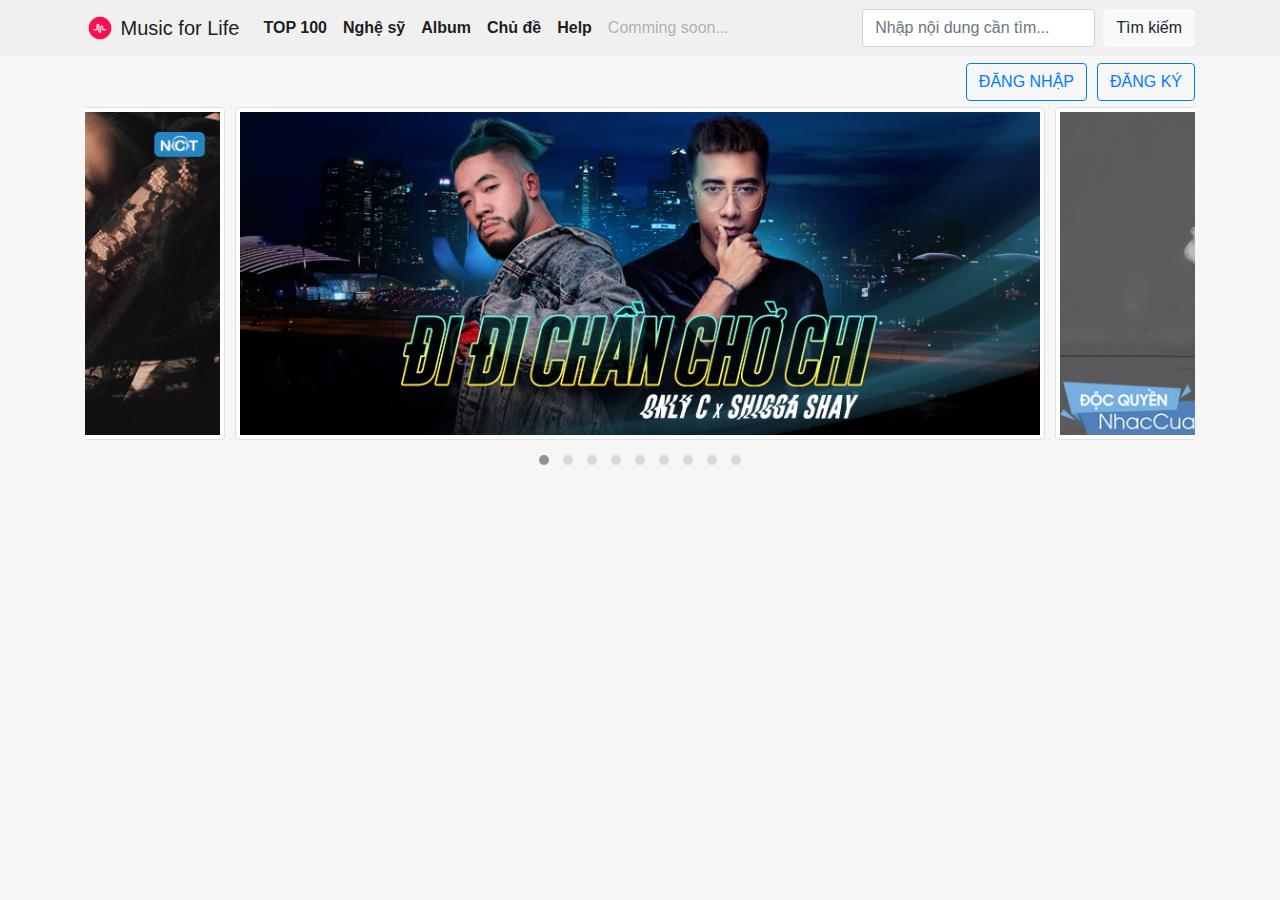
<file: index.html>
<!DOCTYPE html>
<html lang="en">
<head>
    <meta charset="UTF-8">
    <meta name="viewport" content="width=device-width, initial-scale=1.0">
    <meta http-equiv="X-UA-Compatible" content="ie=edge">
    <title>Nghe nhạc online, trực tuyến miễn phí.</title>
    <link rel="shortcut icon" href="image/logo.ico">
    <link type="text/css" rel="stylesheet" href="css/bootstrap.min.css">
    <link type="text/css" rel="stylesheet" href="css/dropdownmenu.css">
    <link type="text/css" rel="stylesheet" href="css/item-fade.css">
    <link type="text/css" rel="stylesheet" href="owl/css/owl.carousel.min.css">
    <link type="text/css" rel="stylesheet" href="owl/css/owl.theme.default.min.css">


</head>

<body style="background-color: rgb(247, 246, 246)">
    <nav class="navbar navbar-expand-md navbar-light sticky-top fixed-top" style="background-color: #f0f0f0;">
            <div class="container">
                <a class="navbar-brand disabled" href="index.html">
                    <img src="image/logo-1.f26d59aa.png" width="30" height="30" class="d-inline-block align-top" alt="">
                        Music for Life
                </a>
                <button class="navbar-toggler" type="button" data-toggle="collapse" data-target="#navbarSupportedContent" aria-controls="navbarSupportedContent" aria-expanded="false" aria-label="Toggle navigation">
                    <span class="navbar-toggler-icon"></span>
                </button>
                <div class="collapse navbar-collapse" id="navbarSupportedContent">
                    <ul class="navbar-nav mr-auto">
                        <!--TODO:THIS's dropdown menu-->
                        <li class="nav-item active dropdown">
                            <a class="nav-link dropbtn" href="#" id="navbarDropdown" role="button" data-toggle="dropdown" aria-haspopup="true" aria-expanded="false">
                                <b>TOP 100</b>
                            </a>
                            <div class="dropdown-menu dropdown-content" aria-labelledby="navbarDropdown">
                                <a class="dropdown-item" href="#">Nhạc Việt Nam</a>
                                <a class="dropdown-item" href="#">Nhạc Âu Mỹ</a>
                                <a class="dropdown-item" href="#">Nhạc Hàn Quốc</a>
                                <a class="dropdown-item" href="#">Nhạc Hoa Ngữ</a>
                                <a class="dropdown-item" href="#">Nhạc Châu Á</a>
                                <a class="dropdown-item" href="#">Hòa tấu</a>
                            </div>
                        </li>
                        <li class="nav-item active dropdown">
                        <a class="nav-link dropbtn" href="#" id="navbarDropdown1" role="button" data-toggle="dropdown" aria-haspopup="true" aria-expanded="false">
                                <b>Nghệ sỹ</b>
                            </a>
                            <div class="dropdown-menu dropdown-content" aria-labelledby="navbarDropdown">
                                <a class="dropdown-item" href="#">Việt Nam</a>
                                <a class="dropdown-item" href="#">Châu Á</a>
                                <a class="dropdown-item" href="#">Âu Mỹ</a>
                                <a class="dropdown-item" href="#">Hàn Quốc</a>
                                <a class="dropdown-item" href="#">Hoa Ngữ</a>
                            </div>
                        </li>
                        <li class="nav-item active dropdown">
                            <a class="nav-link dropbtn" href="#" id="navbarDropdown2" role="button" data-toggle="dropdown" aria-haspopup="true" aria-expanded="false">
                                <b>Album</b>
                            </a>
                            <div class="dropdown-menu dropdown-content" aria-labelledby="navbarDropdown">
                                <a class="dropdown-item" href="#">Việt Nam</a>
                                <a class="dropdown-item" href="#">Châu Á</a>
                                <a class="dropdown-item" href="#">Âu Mỹ</a>
                                <a class="dropdown-item" href="#">Hàn Quốc</a>
                                <a class="dropdown-item" href="#">Hoa Ngữ</a>
                                <div class="dropdown-divider"></div>
                                <a class="dropdown-item disabled" href="#">Comming soon...</a>
                            </div>
                        </li>
                        <li class="nav-item active dropdown">
                            <a class="nav-link dropbtn" href="#" id="navbarDropdown3" role="button" data-toggle="dropdown" aria-haspopup="true" aria-expanded="false">
                                <b>Chủ đề</b>
                            </a>
                            <div class="dropdown-menu dropdown-content" aria-labelledby="navbarDropdown">
                                <a class="dropdown-item" href="#">EDM</a>
                                <a class="dropdown-item" href="#">MUSIC FOR LOVE</a>
                                <a class="dropdown-item" href="#">Valentine</a>
                                <a class="dropdown-item" href="#">Cover & Mashup</a>
                                <a class="dropdown-item" href="#">Wedding</a>
                                <a class="dropdown-item" href="#">Bolero</a>
                                <a class="dropdown-item" href="#">Thất Tình</a>
                                <a class="dropdown-item" href="#">Acoustic</a>
                                <a class="dropdown-item" href="#">Merry Christmas</a>
                                <a class="dropdown-item" href="#">Nhạc Phim (OST)</a>
                            </div>
                        </li>
                        <li class="nav-item active dropdown">
                            <a class="nav-link dropbtn" href="#" id="navbarDropdown4" role="button" data-toggle="dropdown" aria-haspopup="true" aria-expanded="false">
                                <b>Help</b>
                            </a>
                            <div class="dropdown-menu dropdown-content" aria-labelledby="navbarDropdown">
                                <a class="dropdown-item" href="#">About</a>
                                <a class="dropdown-item" href="#">Support</a>
                                <a class="dropdown-item" href="#">Advertising</a>
                                <a class="dropdown-item" href="#">FAQ</a>
                                <a class="dropdown-item" href="#">Report</a>
                                <a class="dropdown-item" href="#">Staff</a>
                                <div class="dropdown-divider"></div>
                                <a class="dropdown-item disabled" href="#">Comming soon...</a>
                            </div>
                        </li>
                        <!--
                        <li class="nav-item active dropac">
                                <a class="nav-link" href="#"><b>Community</b><span class="sr-only">(current)</span></a>
                        </li>
                        -->
                        <!--TODO: this's disabled button-->
                        <li class="nav-item">
                            <a class="nav-link disabled" href="#">Comming soon...</a>
                        </li>
                        </ul>
                        <!--TODO: form tìm kiếm-->

<form class="form-inline my-2 my-lg-0">
    <input class="form-control mr-sm-2" type="search" placeholder="Nhập nội dung cần tìm..." aria-label="Search">
    <button class="btn btn-light my-2 my-sm-0" type="submit">Tìm kiếm</button>
</form>
        </div>
    </div>
</nav>
<div style="padding-top:7px"></div>
<div class="container">

    <!--TODO: đây là đăng ký-->
    <!-- Button to Open the Modal -->
    
    <a href="from/index_dk.html" target="_blank" title="Click để vào để đăng ký">
    <button type="button" class="btn btn-outline-primary float-md-right" href="from/index_dk.html" target="_blank">ĐĂNG KÝ</button>
    </a>

    <!-- Button to Open the Modal -->
    
    <div style="padding:5px" class="float-md-right">
        
    </div>
<!--TODO: đây là đăng nhập-->
<a href="from/index_dn.html" target="_blank" title="Click để vào để đăng nhập">
<button type="button" class="btn btn-outline-primary float-md-right" href="from/index_dn.html" target="_blank">ĐĂNG NHẬP</button>
</a>

</div>


<div style="padding:22px" class="container"></div>
<div class="container">
    <div class="owl-carousel owl-theme">
        <div class="item">
            <div class="item-fade">
                <a href="#" target="_blank">
                    <img title="Click go to Google" src="image/amnhac/001.jpg" class="rounded img-fluid img-thumbnail img-item">
                    <div class="content">
                        
                    </div>
                </a>
            </div>
        </div>
        <div class="item">
            <div class="item-fade">
                <a href="#" target="_blank">
                    <img title="Click go to Google" src="image/amnhac/1537948660933_org.jpg" class="rounded img-fluid img-thumbnail img-item">
                    <div class="content">
                        
                    </div>
                </a>
            </div>
        </div>
        <div class="item">
            <div class="item-fade">
                <a href="#" target="_blank">
                    <img title="Click go to Google" src="image/amnhac/1538041120262_org.jpg" class="rounded img-fluid img-thumbnail img-item">
                    <div class="content">
                        
                    </div>
                </a>
            </div>
        </div>
        <div class="item">
            <div class="item-fade">
                <a href="#" target="_blank">
                    <img title="Click go to Google" src="image/amnhac/1538132008701_org.jpg" class="rounded img-fluid img-thumbnail img-item">
                    <div class="content">
                        
                    </div>
                </a>
            </div>
        </div>
        <div class="item">
            <div class="item-fade">
                <a href="#" target="_blank">
                    <img title="Click go to Google" src="image/amnhac/1539136296757_org.jpg" class="rounded img-fluid img-thumbnail img-item">
                    <div class="content">
                        
                    </div>
                </a>
            </div>
        </div>
        <div class="item">
            <div class="item-fade">
                <a href="#" target="_blank">
                    <img title="Click go to Google" src="image/amnhac/1538729333621_org.jpg" class="rounded img-fluid img-thumbnail img-item">
                    <div class="content">
                        
                    </div>
                </a>
            </div>
        </div>
        <div class="item">
            <div class="item-fade">
                <a href="#" target="_blank">
                    <img title="Click go to Google" src="image/amnhac/1538964402759_org.jpg" class="rounded img-fluid img-thumbnail img-item">
                    <div class="content">
                        
                    </div>
                </a>
            </div>
        </div>
        <div class="item">
            <div class="item-fade">
                <a href="#" target="_blank">
                    <img title="Click go to Google" src="image/amnhac/1538994932330_org.jpg" class="rounded img-fluid img-thumbnail img-item">
                    <div class="content">
                        
                    </div>
                </a>
            </div>
        </div>
        <div class="item">
            <div class="item-fade">
                <a href="#" target="_blank">
                    <img title="Click go to Google" src="image/amnhac/1539170594263_org.jpg" class="rounded img-fluid img-thumbnail img-item">
                    <div class="content">
                        
                    </div>
                </a>
            </div>
        </div>
    </div>
</div>







<script type="text/javascript" src="js/jquery-3.3.1.min.js"></script>
<script type="text/javascript" src="js/popper.min.js"></script>
<script type="text/javascript" src="js/bootstrap.min.js"></script>
<script type="text/javascript" src="owl/js/owl.carousel.min.js"></script>
<script type="text/javascript" src="owl/js/autoplay.js"></script>
</body>
</html>
</file>
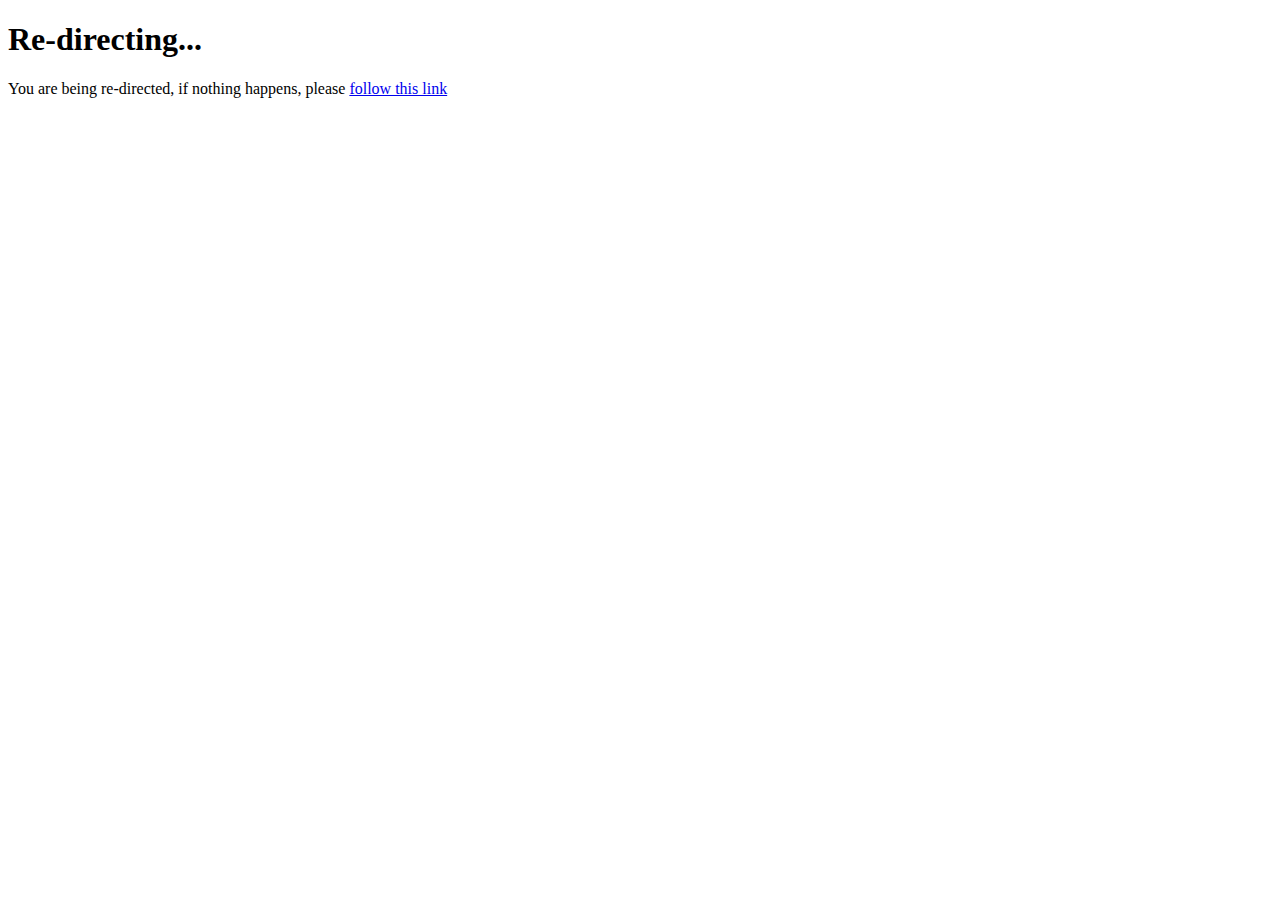
<file: dangnhap.html>
<!DOCTYPE html PUBLIC "-//W3C//DTD XHTML 1.0 Strict//EN" "http://www.w3.org/TR/xhtml1/DTD/xhtml1-strict.dtd">
<html lang="en" xml:lang="en" xmlns="http://www.w3.org/1999/xhtml">
<head>
<meta http-equiv="Content-Type" content="text/html; charset=utf-8" />
<meta http-equiv="refresh" content="5;URL=../new-page.htm" />
<title>Redirect to... title of new-page</title>
</head>
<body>
<h1>Re-directing...</h1>
<p>You are being re-directed, if nothing happens, please <a href="../new-page.htm">follow this link</a></p>
</body>
</html>
</file>
<file: css/dropdownmenu.css>
/* Dropdown Button */
.dropbtn {
    background-color: #f0f0f0;
    color: white;
    border: none;
}

/* The container <div> - needed to position the dropdown content */
.dropdown {
    position: relative;
    display: inline-block;
}

/* Dropdown Content (Hidden by Default) */
.dropdown-content {
    display: none;
    position: absolute;
    background-color: #f1f1f1;
    min-width: 130px;
    box-shadow: 0px 8px 16px 0px rgba(0,0,0,0.2);
    z-index: 1;
}

/* Links inside the dropdown */
.dropdown-content a {
    color: black;
    padding: 10px 16px;
    text-decoration: none;
    display: block;
}

/* Change color of dropdown links on hover */
.dropdown-content a:hover {
    background-color: rgb(150, 203, 255);
    color: white;

}

/* Show the dropdown menu on hover */
.dropdown:hover .dropdown-content {display: block;}

/* Change the background color of the dropdown button when the dropdown content is shown */
.dropdown:hover .dropbtn {
    background-color: rgb(226, 226, 226);
    color:rgb(112, 112, 112);
}
.dropac:hover {
    background-color: #343A40;
    color:rgb(112, 112, 112);
}
</file>
<file: css/item-fade.css>
.item-fade {
    position: relative;
    max-width: auto; /* Maximum width */
    margin: 0 auto; /* Center it */
}

.item-fade .content {
    position: absolute; /* Position the background text */
    bottom: 0; /* At the bottom. Use top:0 to append it to the top */
    background: rgb(0, 0, 0); /* Fallback color */
    background: rgba(0, 0, 0, 0.3); /* Black background with 0.5 opacity */
    color: #f1f1f1; /* Grey text */
    max-height: 50%;
    width: auto; /* Full width
    padding: auto; /* Some padding */
    text-align: center;
    font-size: auto;
}


.img-thumbnail:hover{
    opacity: 0.7;
}
</file>
